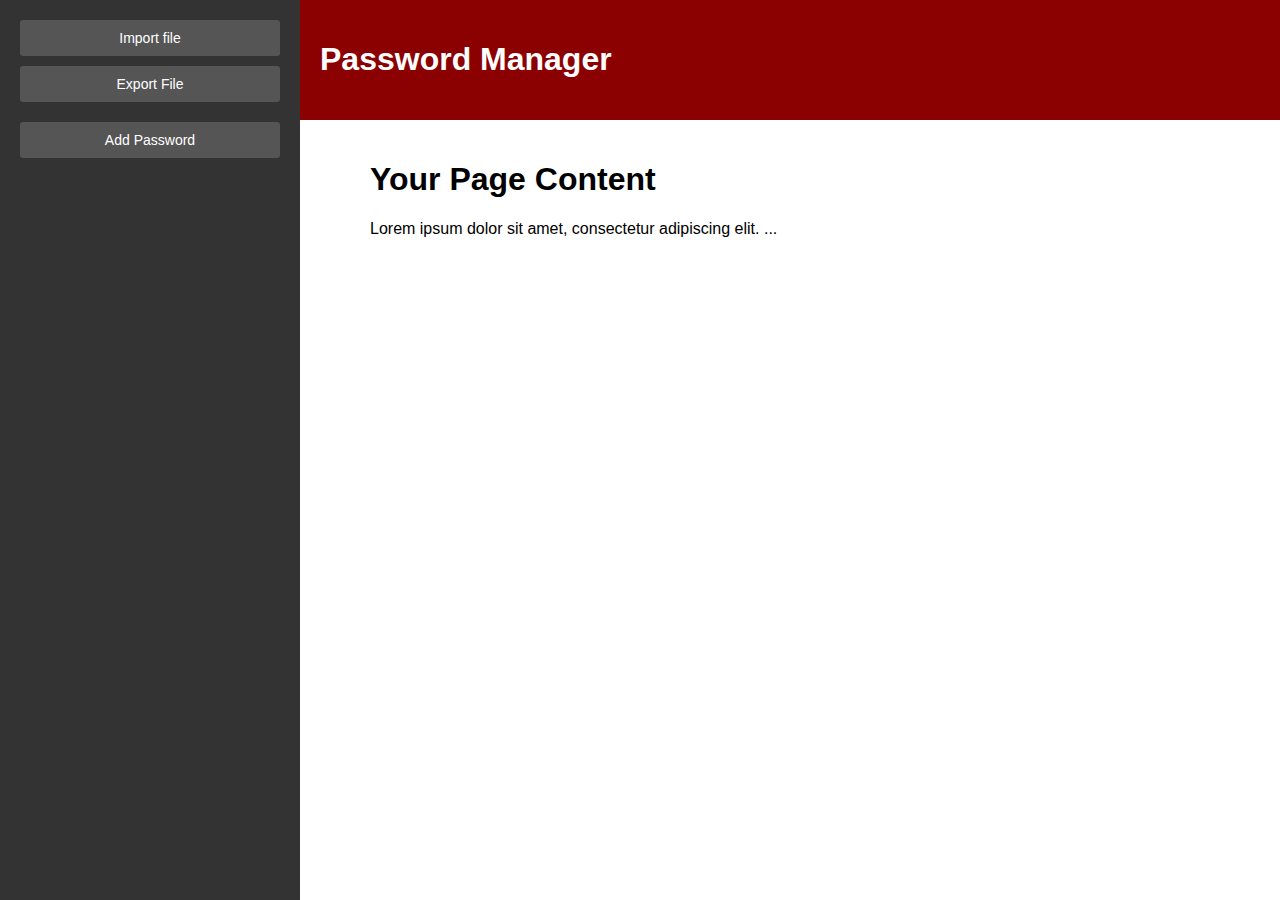
<file: 1004 Computing Practice, Password Manager Project/Sprint 1/index.html>
﻿<!DOCTYPE html>
<html lang="en" xmlns="http://www.w3.org/1999/xhtml">
<head>
    <meta charset="utf-8" />
    <link rel="stylesheet" href="StyleSheet1.css">
    <link rel="stylesheet" href="AddFileStyles.css">

    <link rel="stylesheet" href="AddPasswordPage.css">
    <title>Password Manager</title>

    <script src="AddFile.js" defer></script>
    <script src="ExportFile.js" defer></script>

    <script src="AddPasswordBtn.js" defer></script>
</head>
<body>

    <header>
        <h1>Password Manager</h1>
    </header>

    <div class="overlay"></div>

    <div class="left-menu">
        <div class="left-menu-header">
            <button class="menu-button import-fileBtn">Import file</button>
            <button class="menu-button export-fileBtn">Export File</button>
        </div>
        <div class="left-menu-content">
            <button class="menu-button addPasswordBtn">Add Password</button>
        </div>


        <!-- Add more buttons as needed -->
    </div>

    <div class="content">
        <!-- Your page content goes here -->
        <h1>Your Page Content</h1>
        <p>Lorem ipsum dolor sit amet, consectetur adipiscing elit. ...</p>
    </div>

    <footer>
        <!-- Your footer content goes here -->
    </footer>

</body>
</html>
</file>
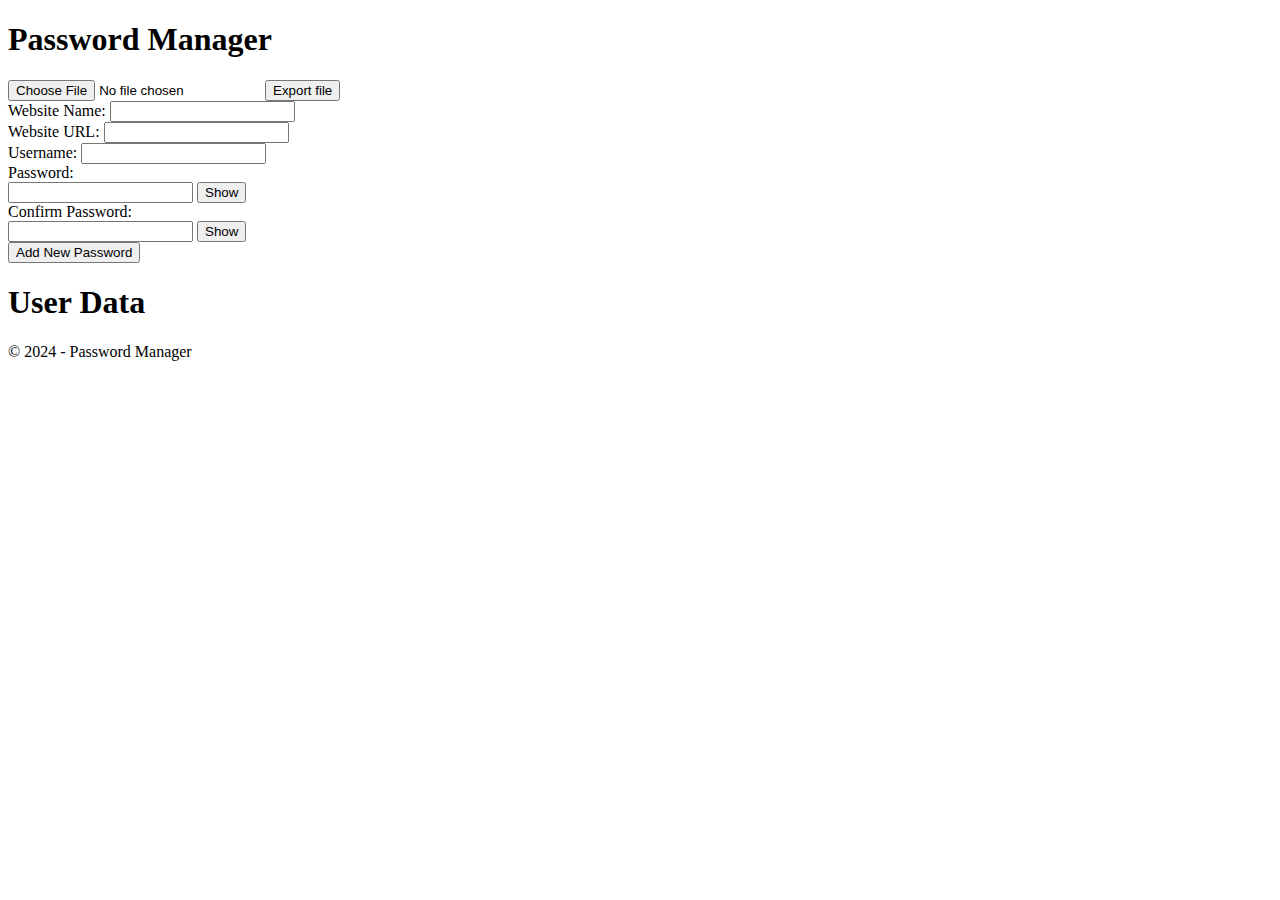
<file: 1004 Computing Practice, Password Manager Project/Sprint 2/Spint 2 - Password Manager/Index.html>
﻿<!DOCTYPE html>
<html lang="en" xmlns="http://www.w3.org/1999/xhtml">
<head>
    <meta charset="utf-8" />
    <script src="upload-button.js" defer></script>
    <script src="export-button.js" defer></script>
    <script src="add-password.js" defer></script>
    <script src="index.js" defer></script>

    <title>Password Manager</title>
</head>
<body>
    <header>
        <h1>Password Manager</h1>
    </header>

    <!-- File input for uploading a JSON file -->
    <input type="file" id="fileInput" accept=".json">
    <!-- File output for exporting a JSON file which calls function exportUserData-->
    <button id="exportButton" onclick="exportUserData()">Export file</button>

    <!-- Add New Password Form -->
    <form id="addPasswordForm">
        <div>
            <label for="websiteName">Website Name:</label>
            <input type="text" id="websiteName" required>
        </div>
        <div>
            <label for="websiteURL">Website URL:</label>
            <input type="text" id="websiteURL" required>
        </div>
        <div>
            <label for="username">Username:</label>
            <input type="text" id="username" required>
        </div>
        <div>
            <label for="password">Password:</label>
            <div class="password-input">
                <input type="password" id="password" required>
                <button type="button" onclick="toggleAddPasswordVisibility('password')">Show</button>
            </div>
        </div>
        <div>
            <label for="confirmPassword">Confirm Password:</label>
            <div class="password-input">
                <input type="password" id="confirmPassword" required>
                <button type="button" onclick="toggleAddPasswordVisibility('confirmPassword')">Show</button>
            </div>
        </div>
        <div>
            <button type="button" id="addPasswordButton" onclick="addPasswordFormSubmit()">Add New Password</button>
        </div>
    </form>


    <h1>User Data</h1>
    <div id="userData">
        <!-- Display user data here -->
    </div>

    <footer>
        <p>&copy; 2024 - Password Manager</p>
    </footer>
</body>
</html>
</file>
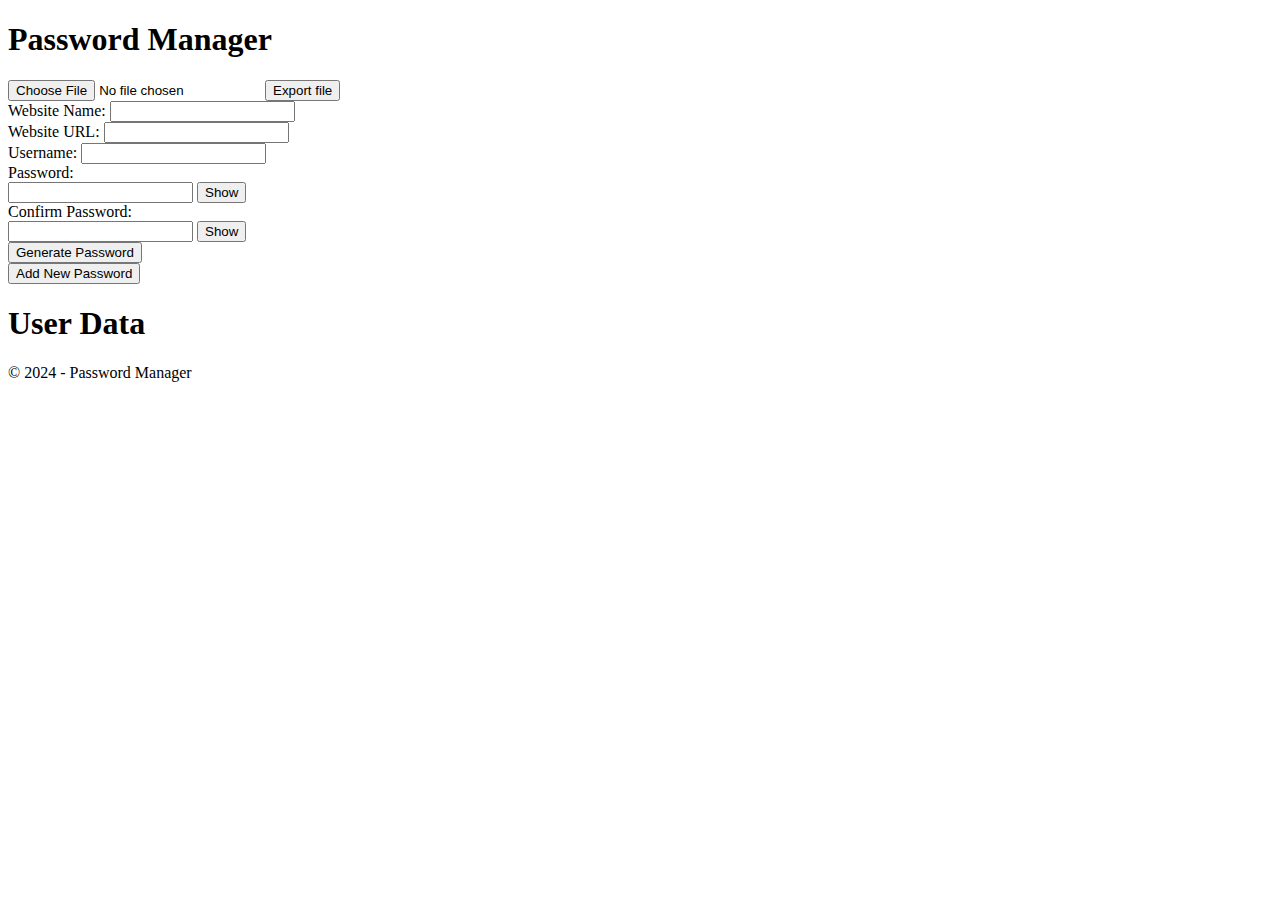
<file: 1004 Computing Practice, Password Manager Project/Sprint 3/Sprint 3/Index.html>
﻿<!DOCTYPE html>
<html lang="en" xmlns="http://www.w3.org/1999/xhtml">
<head>
    <meta charset="utf-8" />
    <script src="Scripts/upload-button.js" defer></script>
    <script src="Scripts/export-button.js" defer></script>
    <script src="Scripts/add-password.js" defer></script>
    <script src="Scripts/index.js" defer></script>

    <link rel="stylesheet" href="CSS/styles.css">


    <title>Password Manager</title>
</head>
<body>
    <header>
        <h1>Password Manager</h1>
    </header>

    <!-- File input for uploading a JSON file -->
    <input type="file" id="fileInput" accept=".json">
    <!-- File output for exporting a JSON file which calls function exportUserData-->
    <button id="exportButton" onclick="exportUserData()">Export file</button>

    <!-- Add New Password Form -->
    <form id="addPasswordForm">
        <div>
            <label for="websiteName">Website Name:</label>
            <input type="text" id="websiteName" required>
        </div>
        <div>
            <label for="websiteURL">Website URL:</label>
            <input type="text" id="websiteURL" required>
        </div>
        <div>
            <label for="username">Username:</label>
            <input type="text" id="username" required>
        </div>
        <div>
            <label for="password">Password:</label>
            <div class="password-input">
                <input type="password" id="password" required>
                <button type="button" onclick="toggleAddPasswordVisibility('password')">Show</button>
            </div>
        </div>
        <div>
            <label for="confirmPassword">Confirm Password:</label>
            <div class="password-input">
                <input type="password" id="confirmPassword" required>
                <button type="button" onclick="toggleAddPasswordVisibility('confirmPassword')">Show</button>
            </div>
            <div class="generate-password">
                <button type="button" onclick="fillGeneratedPassword()">Generate Password</button>
            </div>
        </div>
        <div>
            <button type="button" id="addPasswordButton" onclick="addPasswordFormSubmit()">Add New Password</button>
        </div>
    </form>


    <h1>User Data</h1>
    <div id="userData">
        <!-- Display user data here -->
    </div>

    <footer>
        <p>&copy; 2024 - Password Manager</p>
    </footer>
</body>
</html>
</file>
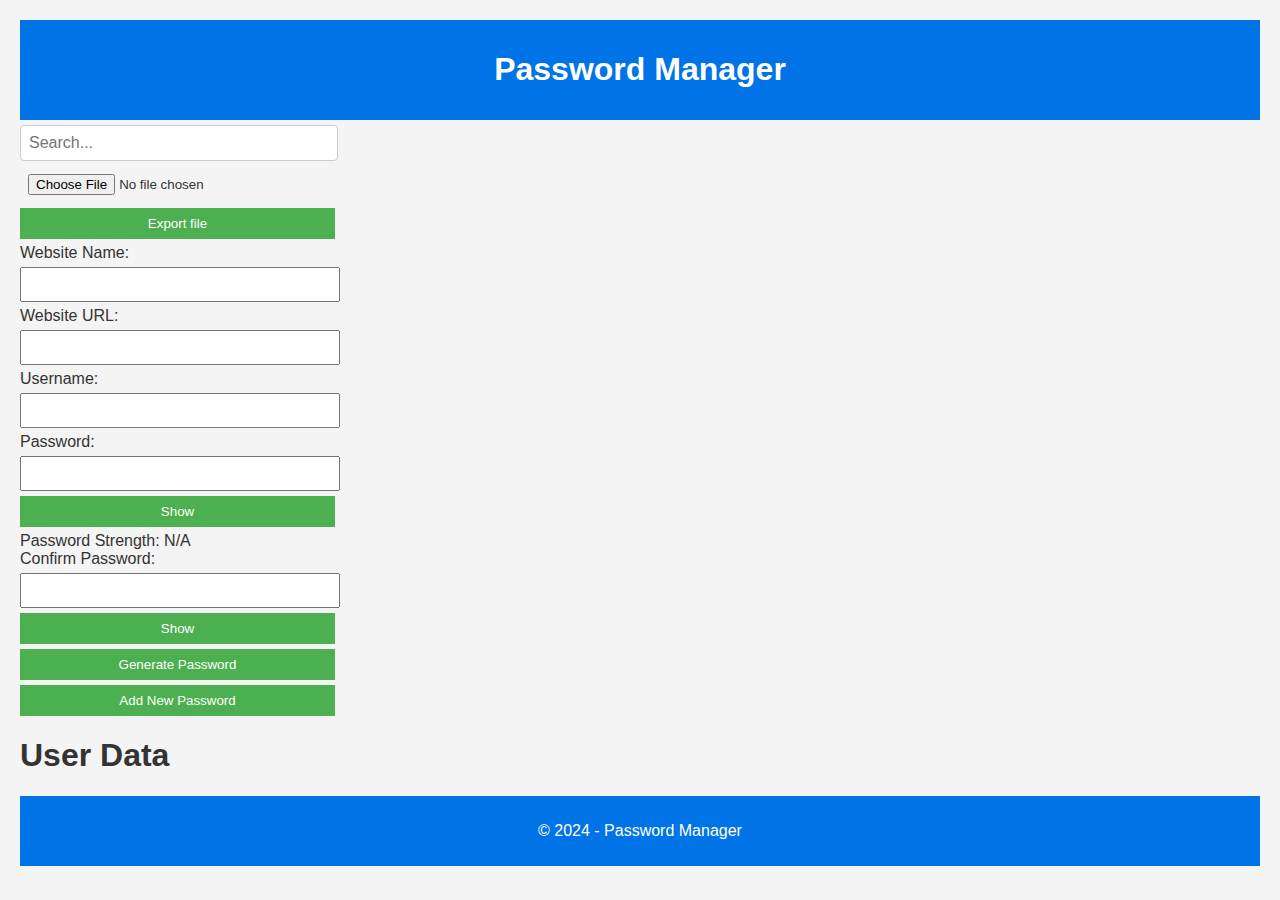
<file: 1004 Computing Practice, Password Manager Project/Sprint 4/Sprint 4 - Password Manager/Index.html>
﻿<!DOCTYPE html>
<html lang="en" xmlns="http://www.w3.org/1999/xhtml">
<head>
    <meta charset="utf-8" />
    <script src="Scripts/upload-button.js" defer></script>
    <script src="Scripts/export-button.js" defer></script>
    <script src="Scripts/add-password.js" defer></script>
    <script src="Scripts/index.js" defer></script>
    <script src="Scripts/searching.js" defer></script>

    <link rel="stylesheet" href="CSS/styles.css">



    <title>Password Manager - Sprint 4</title>
</head>
<body>
    <header>
        <h1>Password Manager</h1>
    </header>
    <!--Search bar-->
    <input type="text" id="searchInput" class="search-bar" placeholder="Search..." oninput="searchAndDisplayResults(this.value)">

    <div class="content">
        <!-- Debugging -->
        <!--<button id="generateEntriesButton" onclick="generateAndAddEntriesToUserData()">Generate Entries</button>-->
        
    </div>

    <!-- File input for uploading a JSON file -->
    <input type="file" id="fileInput" accept=".json">
    <!-- File output for exporting a JSON file which calls function exportUserData-->
    <button id="exportButton" onclick="exportUserData()">Export file</button>

    <!-- Add New Password Form with extra buttons to generate button, show/ hide password, and the submit button-->
    <form id="addPasswordForm">
        <div>
            <label for="websiteName">Website Name:</label>
            <input type="text" id="websiteName" required>
        </div>
        <div>
            <label for="websiteURL">Website URL:</label>
            <input type="text" id="websiteURL" required>
        </div>
        <div>
            <label for="username">Username:</label>
            <input type="text" id="username" required>
        </div>
        <div>
            <label for="password">Password:</label>
            <div class="password-input">
                <input type="password" id="password" required>
                <button type="button" onclick="toggleAddPasswordVisibility('password')">Show</button>
            </div>
            <div id="passwordStrengthDisplay">Password Strength: N/A</div>
        </div>
        <div>
            <label for="confirmPassword">Confirm Password:</label>
            <div class="password-input">
                <input type="password" id="confirmPassword" required>
                <button type="button" onclick="toggleAddPasswordVisibility('confirmPassword')">Show</button>
            </div>
            <div class="generate-password">
                <button type="button" onclick="AddGeneratedPassword()">Generate Password</button>
            </div>
        </div>
        <div>
            <button type="button" id="addPasswordButton" onclick="addPasswordFormSubmit()">Add New Password</button>
        </div>
    </form>


    <h1>User Data</h1>
    <div id="userData">
        <!-- Display user data here -->
    </div>

    <footer>
        <p>&copy; 2024 - Password Manager</p>
    </footer>
</body>
</html>
</file>
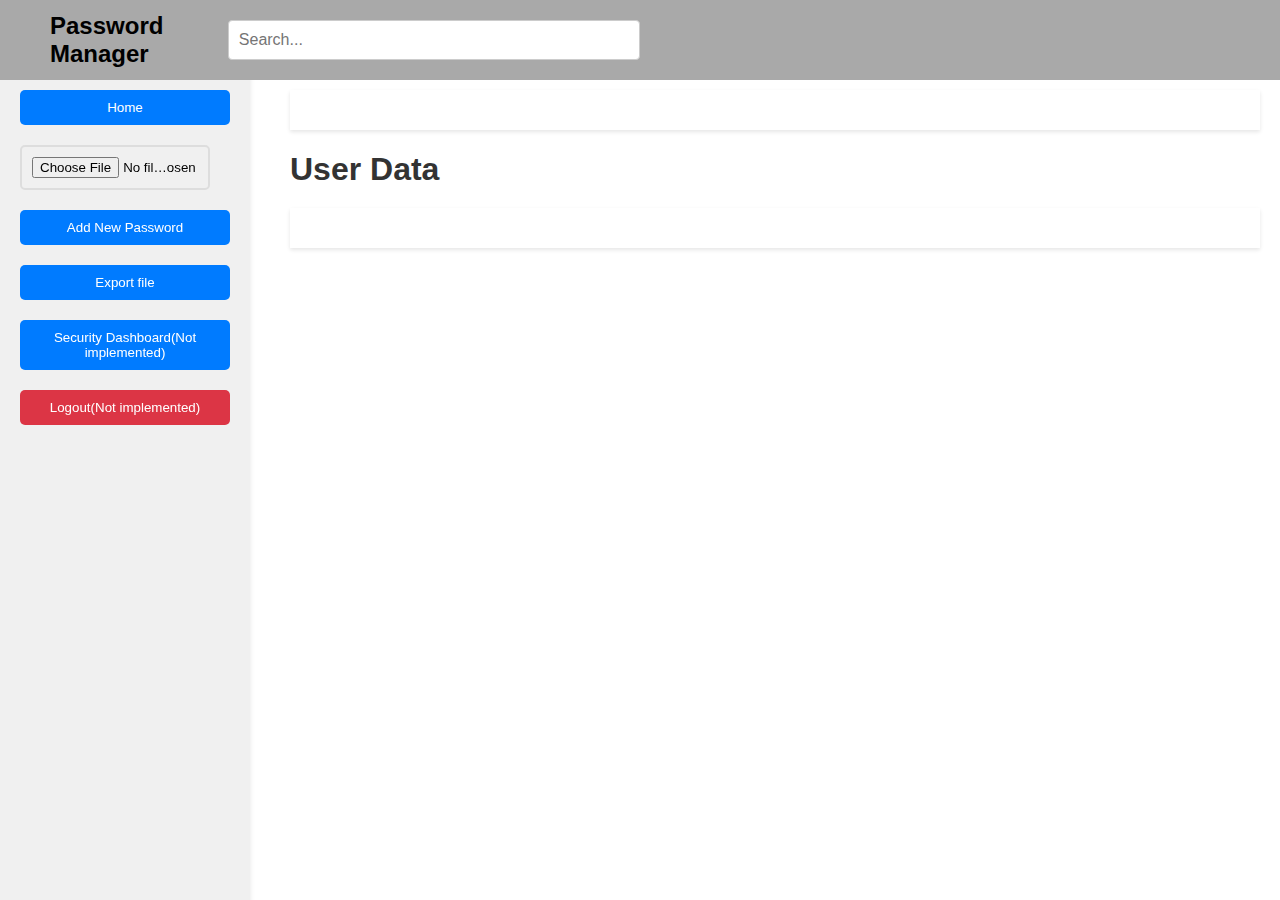
<file: 1004 Computing Practice, Password Manager Project/Sprint 5/Sprint 5 - Password Manager/Index.html>
﻿<!DOCTYPE html>

<html lang="en" xmlns="http://www.w3.org/1999/xhtml">
<head>
    <meta charset="utf-8" />
    <script src="Scripts/upload-button.js" defer></script>
    <script src="Scripts/export-button.js" defer></script>
    <script src="Scripts/add-password.js" defer></script>
    <script src="Scripts/index.js" defer></script>
    <script src="Scripts/searching.js" defer></script>

    <link rel="stylesheet" href="CSS/styles.css">
    <link rel="stylesheet" href="CSS/edit-form.css">
    <link rel="stylesheet" href="CSS/add-password.css">
    <link rel="stylesheet" href="CSS/left-menu.css">
    <link rel="stylesheet" href="CSS/searching.css">


    <title>Password Manager - Sprint 5</title>
</head>
<body>
    <header>
        <div class="search-container">
            <div class="title">Password Manager</div>
            <input type="text" id="searchInput" class="search-bar" placeholder="Search..." oninput="searchAndDisplayResults(this.value)">
        </div>


    </header>


    <div class="left-menu-container">
        <div class="home-button-container">
            <button id="homeButton" class="home-button" onclick="">Home</button>
        </div>
        <div class="file-input-container">
            <!-- File input for uploading a JSON file -->
            <input type="file" id="fileInput" accept=".json" class="file-input">
        </div>
        <div class="add-password-button-container">
            <!-- Add Password Button -->
            <button id="addPasswordFormButton" class="add-password-button" onclick="toggleAddPasswordForm()">Add New Password</button>
        </div>
        <div class="export-button-container">
            <!-- File output for exporting a JSON file which calls function exportUserData-->
            <button id="exportButton" class="export-button" onclick="exportUserData()">Export file</button>
        </div>
        <div class="security-Dashboard-button-container">
            <button id="securityDashboardButton" class="Security-Dashboard-button" onclick="">Security Dashboard(Not implemented)</button>
        </div>
        <div class="logout-button-container">
            <button id="logoutButton" class="logout-button" onclick="">Logout(Not implemented)</button>
        </div>
    </div>

    <div class="main-content">
        <div class="passwordformdiv">
            <!-- Password form here -->
        </div>

        <h1>User Data</h1>
        <div id="userData">
            <!-- Display user data here -->
        </div>
    </div>


    <footer>
        <p>&copy; 2024 - Password Manager</p>
    </footer>
</body>
</html>
</file>
<file: 1004 Computing Practice, Password Manager Project/Sprint 1/StyleSheet1.css>
﻿
header {
    background-color: darkred;
    color: #fff;
    padding: 20px;
    margin-left: 300px;
    text-align: left;
}


body {
    margin: 0;
    padding: 0;
    font-family: Arial, sans-serif;
}

.left-menu {
    position: fixed;
    left: 0;
    top: 0;
    width: 300px;
    height: 100%;
    background-color: #333; /* Change the background color as needed */
    padding: 20px;
    box-sizing: border-box;
    z-index: 1000;
}
.left-menu-header{
    color: #fff;
    text-align: center;
    margin-bottom: 20px;
}
.left-menu-content{
    color: #fff;
    text-align: center;
    margin-bottom: 20px;
}

.menu-button {
    display: block;
    width: 100%;
    padding: 10px;
    margin-bottom: 10px;
    background-color: #555; /* Change the background color as needed */
    color: #fff;
    text-align: center;
    text-decoration: none;
    border: none;
    border-radius: 3px;
    cursor: pointer;
    font-size: 14px;
}

.content {
    margin-left: 350px; /* Adjust margin to accommodate the menu width */
    padding: 20px;
}
</file>
<file: 1004 Computing Practice, Password Manager Project/Sprint 1/AddFileStyles.css>
﻿/* Style for the "Choose File" button */
.menu-button import-fileBtnn {
    display: block;
    width: 100%;
    padding: 10px;
    margin-bottom: 10px;
    background-color: #555; /* Change the background color as needed */
    color: #fff;
    text-align: center;
    text-decoration: none;
    border: none;
    border-radius: 3px;
    cursor: pointer;
    font-size: 14px;
}

    /* Style for the file input label */
    .menu-button import-fileBtn span {
    margin-left: 10px;
    color: #fff;
}

    /* Style for the button when a file is selected */
    .menu-button import-fileBtn-selected {
    background-color: #4CAF50;
    color: #fff;
}
</file>
<file: 1004 Computing Practice, Password Manager Project/Sprint 1/AddPasswordPage.css>
﻿/* AddPasswordPage.css */

.password-page-container {
    width: 100%;
    width: calc(100% - 40px);
    position: absolute;
    top: 20px;
    bottom: 20px;
    left: 20px;
    right: 20px;
    margin: auto;
    display: none;
    box-shadow: 0 2px 4px rgba(0, 0, 0, 0.5);
    background-color: #F2F4F5;
    z-index: 1000;
    border-radius: 5px;
    transform: translate(-50%, -50%);
    background-color: #fff;
    padding: 20px;
    border: 1px solid #ccc;
}


    .password-page-container.show-password-page {
        display: block;
    }

.password-page h3 {
    color: darkred;
}

.password-page label {
    display: block;
    margin-top: 10px;
}

.password-page input {
    width: calc(100% - 20px); /* Adjusted width to account for padding */
    padding: 8px;
    margin-top: 5px;
    box-sizing: border-box;
}

.password-page button {
    display: inline-block;
    margin-top: 10px;
    padding: 8px 15px;
    background-color: #555;
    color: #fff;
    border: none;
    border-radius: 3px;
    cursor: pointer;
}
</file>
<file: 1004 Computing Practice, Password Manager Project/Sprint 3/Sprint 3/CSS/styles.css>
﻿
</file>
<file: 1004 Computing Practice, Password Manager Project/Sprint 4/Sprint 4 - Password Manager/CSS/styles.css>
﻿.search-bar {
    padding: 10px;
    margin: 10px 0;
    width: 80%; 
    font-size: 16px;
    border: 1px solid #ccc; 
    border-radius: 4px; 
}

body {
    font-family: Arial, sans-serif;
    background-color: #f4f4f4;
    margin: 0;
    padding: 20px;
    color: #333;
}

header {
    background-color: #0073e6;
    color: #fff;
    padding: 10px 20px;
    text-align: center;
}


input[type="text"],
input[type="password"],
button,
input[type="file"] {
    padding: 8px;
    margin: 5px 0;
    display: block;
    width: 300px;
}

button {
    background-color: #4CAF50;
    color: white;
    border: none;
    cursor: pointer;
    width: 315px;
}

    button:hover {
        opacity: 0.8;
    }

.website-info {
    background-color: #fff;
    border: 1px solid #ddd;
    padding: 10px;
    margin-top: 10px;
}

    .website-info h2 {
        color: #0073e6;
    }


footer {
    text-align: center;
    margin-top: 20px;
    padding: 10px;
    background-color: #0073e6;
    color: #fff;
}


.show-password-button {
    margin: 5px 0;
    padding: 5px 10px;
    font-size: 0.9em;
}

.edit-entry {
    background-color: #f4b400;
    color: white;
    border: none;
    cursor: pointer;
}

    .edit-entry:hover {
        background-color: #ffcb05;
    }
</file>
<file: 1004 Computing Practice, Password Manager Project/Sprint 5/Sprint 5 - Password Manager/CSS/styles.css>
﻿header {
    display: flex;
    justify-content: space-between;
    align-items: center;
    padding: 10px 50px;
    background-color: darkgray;
    position: fixed; 
    top: 0; 
    left: 0; 
    width: 100%;
    box-sizing: border-box; 
    z-index: 1000; 
}

.title {
    font-size: 24px;
    font-weight: bold;
}
.search-container {
    width: 100%;
    max-width: 600px; 
    display: flex; 
    align-items: center;
    justify-content: center; 
}
.search-bar {
    padding: 10px;
    margin: 10px 0;
    width: 80%; 
    margin-right: 10px;
    font-size: 16px; 
    border: 1px solid #ccc;
    border-radius: 4px;
}
body {
    font-family: Arial, sans-serif;
    margin: 0;
    padding: 0;
    background-color: white;
}



.website-info {
    display: inline-grid;
    align-items: center;
    padding: 10px;
    border-bottom: 1px solid #ddd; 
    gap: 5px; 
    font-family: Arial, sans-serif;
    font-size: 18px;
    background-color: lightblue;
    box-shadow: 0 2px 4px rgba(0,0,0,0.2); 
    margin-bottom: 15px; 
    width: 100%;
}

.website-title,
.website-url,
.website-username,
.website-password,
.website-strength {
    margin: 0;
    white-space: nowrap;
    overflow: hidden;
    text-overflow: ellipsis;
}

.website-title {
    flex: auto; 
    width: 100px; 
}

.website-url {
    flex: 20%;
    min-width: 120px;
}

.website-username,
.website-password {
    flex: 15%; 
    min-width: 120px;
}

.website-strength {
    flex:15%;
    min-width: 120px; 
}

.show-password,
.edit-entry {
    padding: 5px 10px;
    border: none;
    background-color: #5cb85c;
    color: white;
    cursor: pointer;
    flex:auto; 
}

.edit-entry {
    background-color: #5bc0de;
}

@media (max-width: 768px) {
    .website-info {
        flex-direction: column;
        align-items: flex-start;
    }

    .show-password,
    .edit-entry {
        width: 100%;
        margin-top: 5px;
    }
}


/* General styling to ensure the main content doesn't overlap with the fixed header and left menu */
.main-content {
    margin-top: 70px; 
    margin-left: 270px;
    padding: 20px; 
}

/* Specific styling for the content area */
.passwordformdiv, #userData {
    background-color: #fff; 
    padding: 20px;
    margin-bottom: 20px;
    box-shadow: 0 2px 4px rgba(0,0,0,0.1);
}

h1 {
    color: #333; 
    margin-bottom: 20px; 
}
</file>
<file: 1004 Computing Practice, Password Manager Project/Sprint 5/Sprint 5 - Password Manager/CSS/edit-form.css>
﻿
.edit-form {
    max-width: 600px;
    margin: 0 auto;
    padding: 20px;
    background-color: #f9f9f9;
    border-radius: 8px;
    box-shadow: 0 4px 6px rgba(0, 0, 0, 0.1);
}

.form-group {
    margin-bottom: 20px;
}

.form-label {
    display: block;
    margin-bottom: 8px;
    font-size: 16px;
    color: #333;
}

.form-input {
    width: 100%;
    padding: 10px;
    border: 1px solid #ccc;
    border-radius: 4px;
    font-size: 14px;
    color: #333;
}


.password-group .password-input-container {
    position: relative;
    display: flex;
    align-items: center;
}

.password-input {
    flex: 1;
}

.toggle-password-visibility,
.edit-generate-password {
    padding: 10px;
    margin-left: 5px;
    border: none;
    border-radius: 4px;
    cursor: pointer;
    font-size: 14px;
}

.toggle-password-visibility {
    background-color: #eee;
    color: #333;
}

.edit-generate-password {
    background-color: #007bff;
    color: #ffffff;
}

/* Password strength indicator */
.password-strength {
    margin-top: 8px;
    font-size: 14px;
    color: #333;
}

.password-strength-indicator {
    font-weight: bold;
}

/* Form actions */
.form-actions {
    display: flex;
    justify-content: space-between;
    margin-top: 20px;
}

.save-changes,
.cancel-edit {
    padding: 10px 20px;
    border: none;
    border-radius: 4px;
    cursor: pointer;
    font-size: 16px;
}

.save-changes {
    background-color: #28a745;
    color: #fff;
}

.cancel-edit {
    background-color: #dc3545;
    color: #fff;
}
</file>
<file: 1004 Computing Practice, Password Manager Project/Sprint 5/Sprint 5 - Password Manager/CSS/add-password.css>
﻿.password-form {

    max-width: 600px;
    margin: 0 auto;
    padding: 20px;
    background-color: #f9f9f9;
    border-radius: 8px;
    box-shadow: 0 4px 6px rgba(0, 0, 0, 0.1);
}

.add-password-form-close-button-container {
    text-align: right;
}

.add-password-form-close-button {
    cursor: pointer;
    background-color: transparent;
    border: none;
    font-size: 20px;
    color: #aaa;
}

.add-password-form-close-button:hover {
    color: #f00;
}

.add-password-form-group {
    margin-bottom: 15px;
}

.add-password-form-label {
    display: block;
    margin-bottom: 5px;
}

.add-password-form-input,
.add-password-password-toggle-button,
.add-password-generate-button,
.add-password-submit-button {
    width: 100%;
    padding: 10px;
    margin-top: 5px;
    box-sizing: border-box; 
}


.add-password-password-input-group {
    display: flex;
    align-items: center;
}

.add-password-form-input.password-input {
    flex-grow: 1;
    margin-right: 5px; 
}

.add-password-password-toggle-button,
.add-password-generate-button {
    width: auto;
    padding: 10px 20px;
}

.add-password-generate-password {
    margin-top: 10px;
}

.add-password-password-strength {
    margin-top: 10px;
}

.form-action {
    text-align: right;
}
</file>
<file: 1004 Computing Practice, Password Manager Project/Sprint 5/Sprint 5 - Password Manager/CSS/left-menu.css>
﻿.left-menu-container {
    width: 250px;
    background-color: #f0f0f0;
    padding: 20px;
    box-shadow: 0 2px 5px rgba(0,0,0,0.1);
    height: calc(100vh - 60px); 
    box-sizing: border-box;
    position: fixed;
    top: 70px; 
    left: 0;
    overflow-y: auto;
    z-index: 500; 
}


/* Spacing between button containers */
.home-button-container,
.file-input-container,
.add-password-button-container,
.export-button-container,
.security-Dashboard-button-container,
.logout-button-container {
    margin-bottom: 20px; 
}


.home-button,
.add-password-button,
.export-button,
.Security-Dashboard-button,
.logout-button{
    width: 100%;
    padding: 10px;
    color: white;
    border: none;
    border-radius: 5px; 
    cursor: pointer;
    text-align: center;
    background-color: #007bff; 
}

 
    .home-button:hover,
    .add-password-button:hover,
    .export-button:hover,
    .Security-Dashboard-button:hover {
        background-color: #0056b3; 
    }


.logout-button {
    background-color: #dc3545; 
}

    .logout-button:hover {
        background-color: #c82333; 
    }


.file-input {
    width: calc(100% - 20px); 
    padding: 10px;
    border: 2px solid #ddd;
    border-radius: 5px;
    box-sizing: border-box;
}
</file>
<file: 1004 Computing Practice, Password Manager Project/Sprint 5/Sprint 5 - Password Manager/CSS/searching.css>
﻿/* Container for each website info block */
.searching-website-info {
    border: 1px solid #e0e0e0;
    padding: 20px;
    margin-bottom: 25px;
    border-radius: 8px;
    background-color: #ffffff;
    box-shadow: 0 4px 6px rgba(0, 0, 0, 0.1);
    transition: box-shadow 0.3s ease;
}

    .searching-website-info:hover {
        box-shadow: 0 6px 8px rgba(0, 0, 0, 0.15);
    }

/* Style for website name */
.searching-website-name {
    color: #2c3e50;
    margin-bottom: 15px;
    font-size: 20px;
}

/* Generic style for paragraphs (ID, URL, Username, etc.) */
.searching-website-info p {
    margin: 8px 0;
    color: #34495e;
    line-height: 1.6;
}

/* Specific styling for the password and strength sections */
.searching-website-password,
.searching-password-strength {
    font-weight: 500;
    margin: 10px 0;
    display: flex;
    align-items: center;
}

.searching-password-value {
    font-family: 'Courier New', Courier, monospace;
}

/* Buttons styling */
.searching-website-info button {
    padding: 8px 12px;
    border: none;
    border-radius: 4px;
    cursor: pointer;
    font-size: 14px;
    transition: background-color 0.2s ease;
}

.searching-show-password-button {
    background-color: #3498db;
    color: white;
}

    .searching-show-password-button:hover {
        background-color: #2980b9;
    }

.searching-edit-button {
    background-color: #f39c12;
    color: white;
}

    .searching-edit-button:hover {
        background-color: #e67e22;
    }

/* Style for 'No matching results' message */
.searching-no-results {
    color: #d9534f;
    font-size: 18px;
    font-weight: bold;
    text-align: center;
}
</file>
